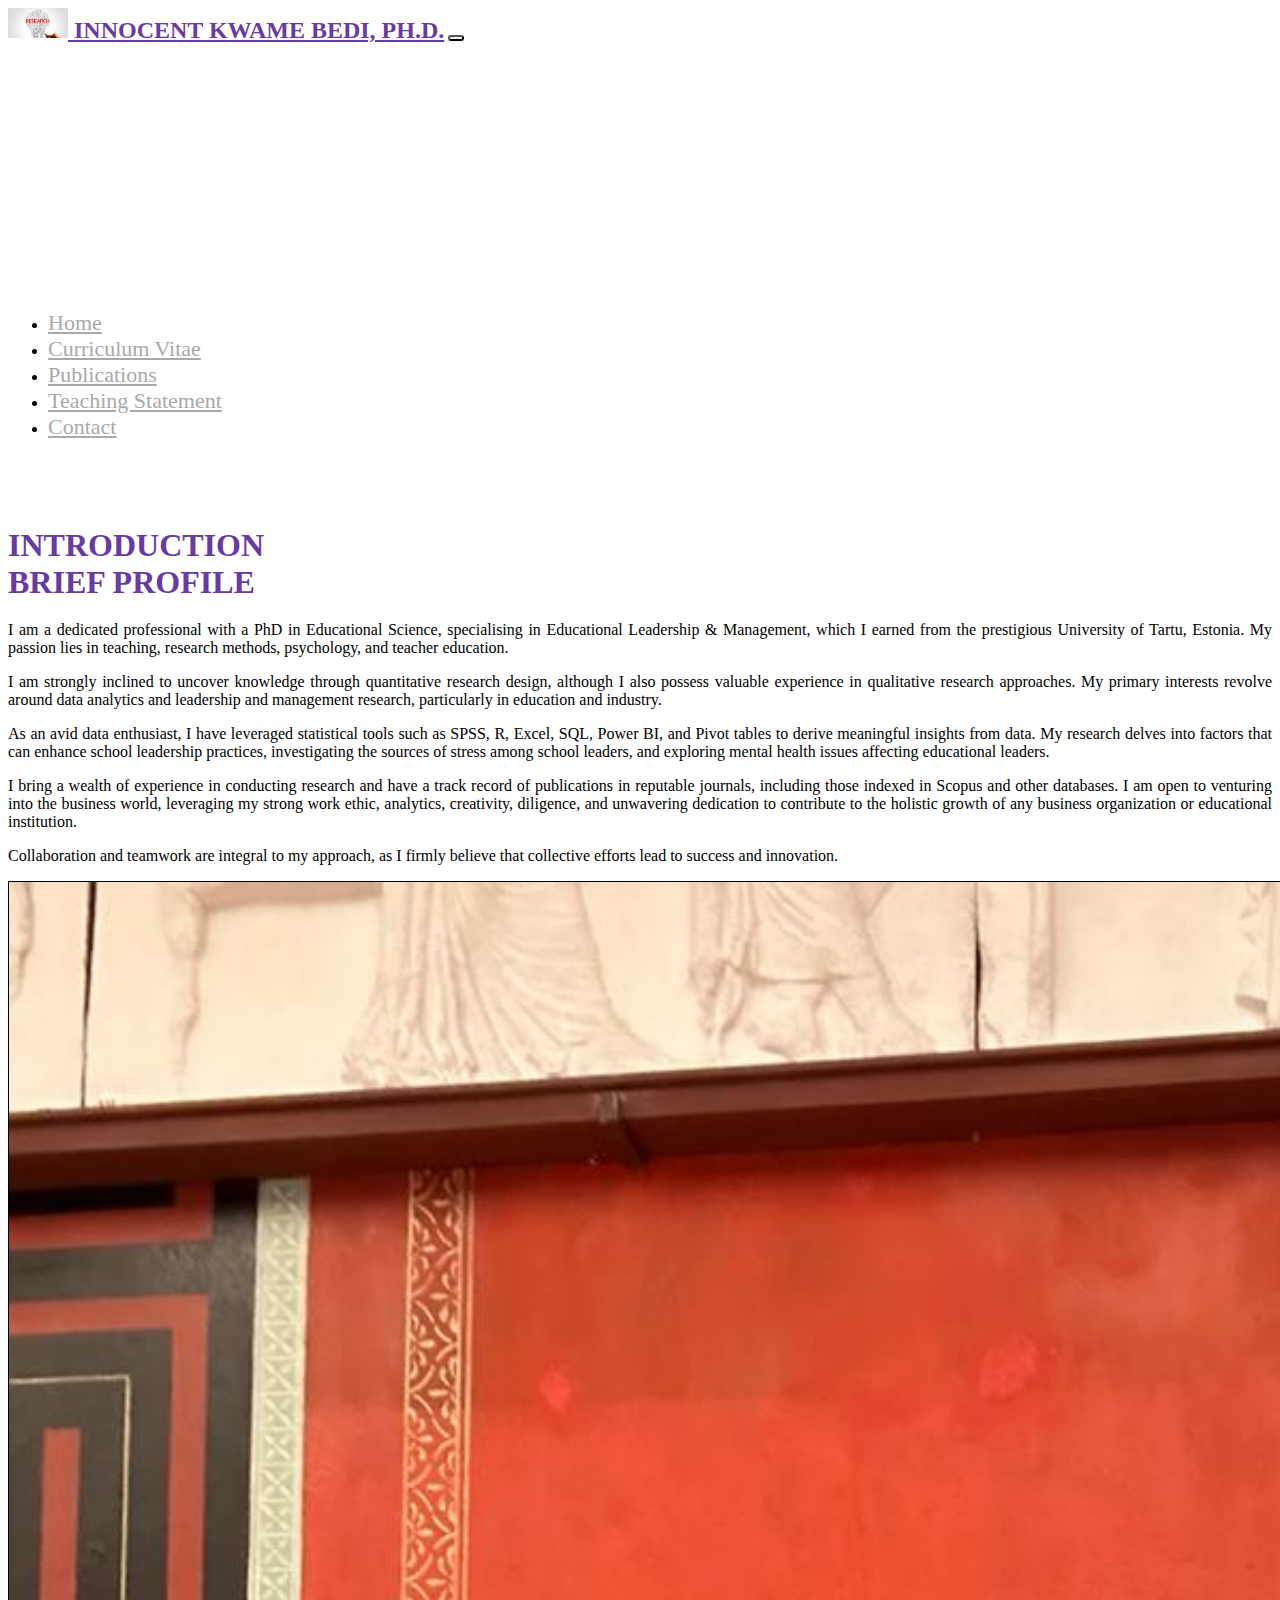
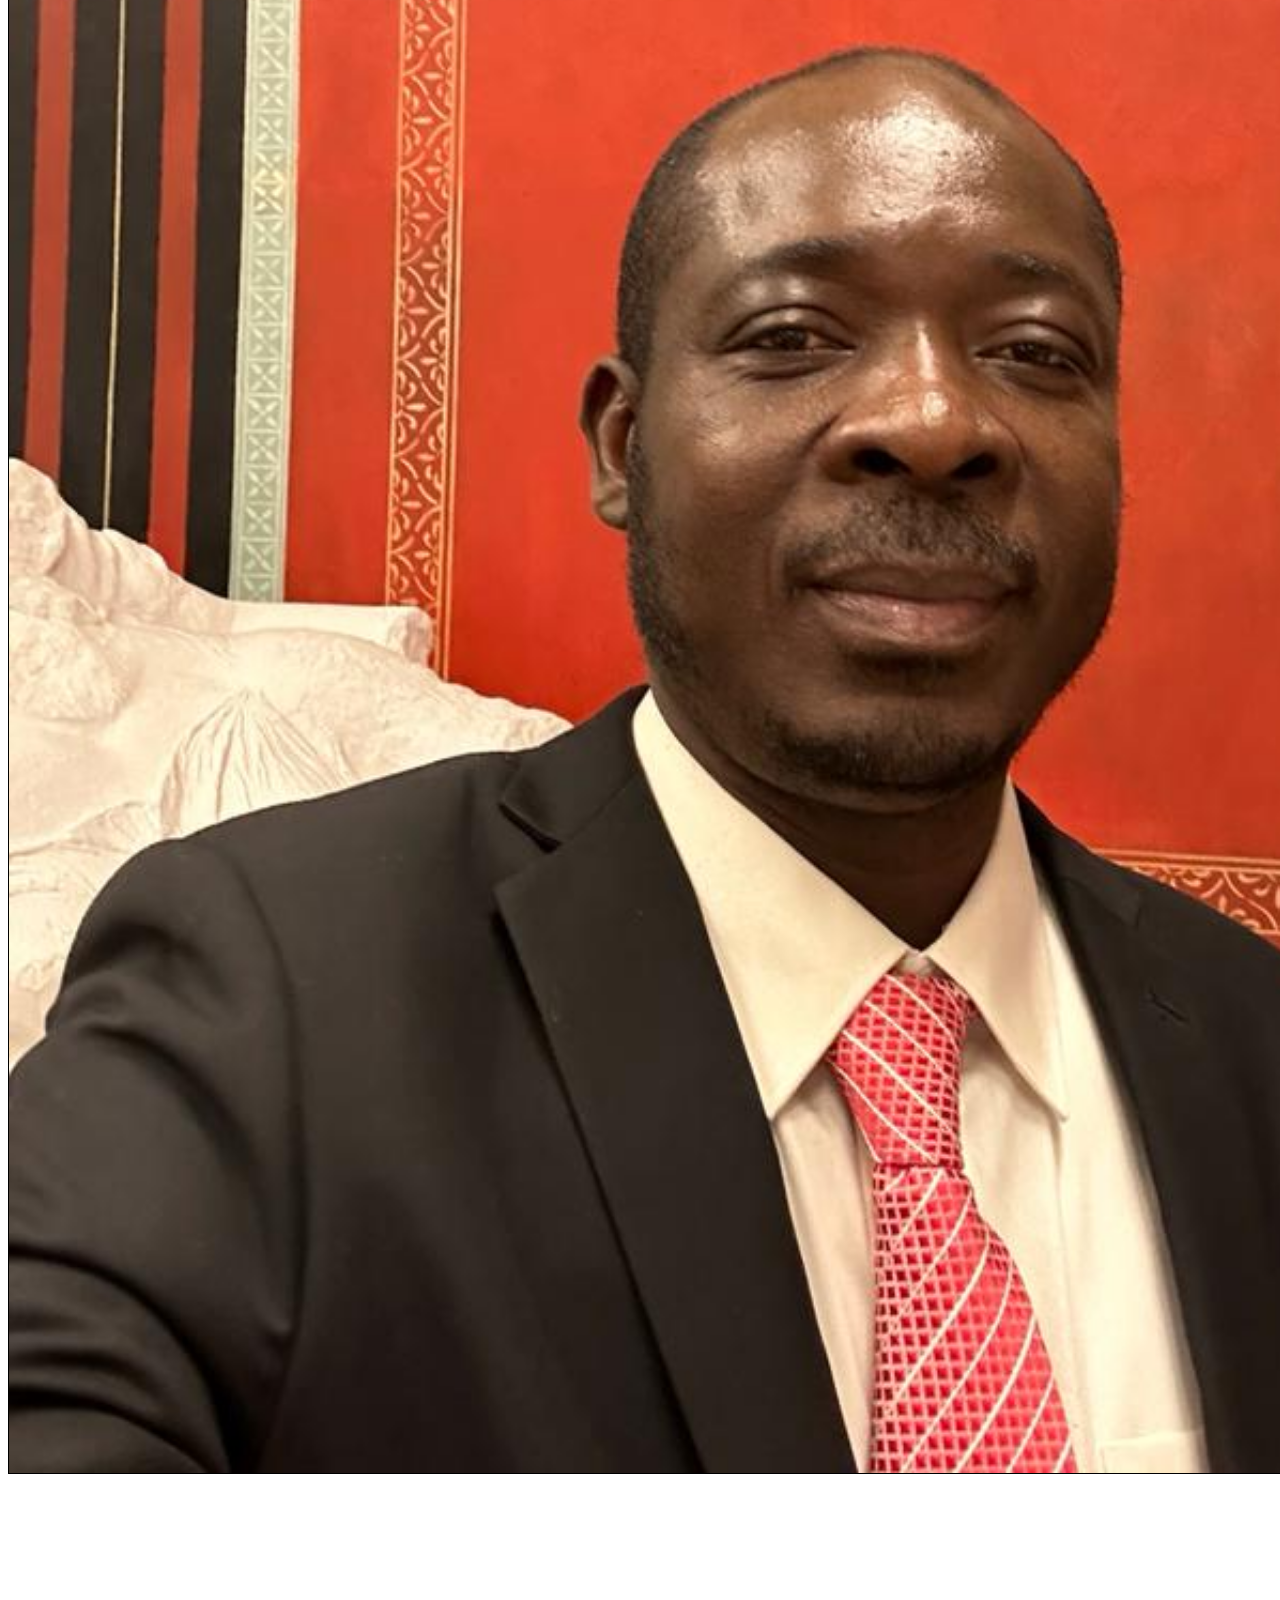
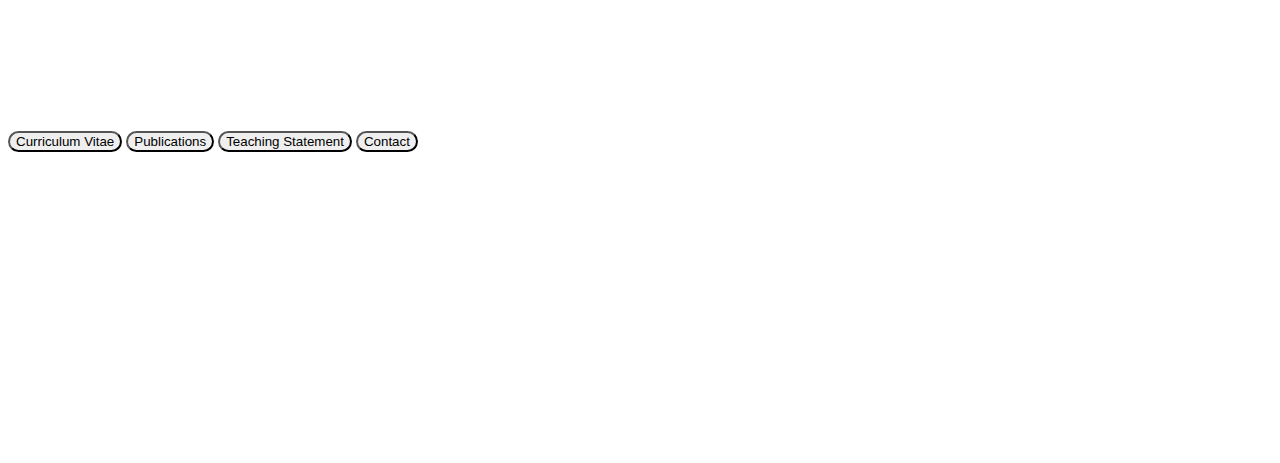
<file: index.html>
<!DOCTYPE html>
<html lang="en">
    <head>
        <meta charset="UTF-8">
        <meta name="viewport" content="width=device-width, initial-scale=1.0">
        <title>Portfolio_Home</title>
        <!--CSS only-->
        <link href="https://cdn.jsdelivr.net/npm/bootstrap@5.3.2/dist/css/bootstrap.min.css" rel="stylesheet" integrity="sha384-T3c6CoIi6uLrA9TneNEoa7RxnatzjcDSCmG1MXxSR1GAsXEV/Dwwykc2MPK8M2HN" crossorigin="anonymous">
        <link rel="stylesheet" href="styles_portfolio.css"/>
        <!--Javascript and dependencies-->
        <script src="https://cdn.jsdelivr.net/npm/bootstrap@5.3.2/dist/js/bootstrap.bundle.min.js" integrity="sha384-C6RzsynM9kWDrMNeT87bh95OGNyZPhcTNXj1NW7RuBCsyN/o0jlpcV8Qyq46cDfL" crossorigin="anonymous"></script>
    </head>
    <body>
        <!--navigation bar-->
        <nav class="navbar navbar-expand-lg bg-body-tertiary">
            <div class="container-fluid">
              <a class="navbar-brand" href="#">
                <img src="research.jpg" alt="research logo" width="60"> Innocent Kwame Bedi, Ph.D.</a>
              <button class="navbar-toggler" type="button" data-bs-toggle="collapse" data-bs-target="#navbarNav" aria-controls="navbarNav" aria-expanded="false" aria-label="Toggle navigation">
                <span class="navbar-toggler-icon"></span>
              </button>
              <div class="collapse navbar-collapse justify-content-end" id="navbarNav">
                <ul class="navbar-nav" >
                  <li class="nav-item">
                    <a class="nav-link active" aria-current="page" href="#">Home</a>
                  </li>
                  <li class="nav-item">
                    <a class="nav-link" href="../CV.html">Curriculum Vitae</a>
                  </li>
                  <li class="nav-item">
                    <a class="nav-link" href="../Publications.html">Publications</a>
                </li>
                <li class="nav-item">
                  <a class="nav-link" href="../Teaching_Statement.html">Teaching Statement</a>
                </li>  
                </li>
                  <li class="nav-item">
                    <a class="nav-link" href="../Contact.html">Contact</a>
                  </li>
                </ul>
              </div>
            </div>   
        </nav>
        <!-- end of navigation-->

        <!--Introduction_Home-->
        <section id="Introduction">
            <div class="container">
                <div class="row">
                    <div class="col-6">
                        <h1>Introduction<br>Brief Profile</h1>
                        <p>I am a dedicated professional with a PhD in Educational Science, specialising in Educational Leadership & Management, which I earned from the prestigious University of Tartu, Estonia. My passion lies in teaching, research methods, psychology, and teacher education.</p>
                        <p>I am strongly inclined to uncover knowledge through quantitative research design, although I also possess valuable experience in qualitative research approaches. My primary interests revolve around data analytics and leadership and management research, particularly in education and industry.</p>
                        <p>As an avid data enthusiast, I have leveraged statistical tools such as SPSS, R, Excel, SQL, Power BI, and Pivot tables to derive meaningful insights from data. My research delves into factors that can enhance school leadership practices, investigating the sources of stress among school leaders, and exploring mental health issues affecting educational leaders.</p>
                        <p>I bring a wealth of experience in conducting research and have a track record of publications in reputable journals, including those indexed in Scopus and other databases. I am open to venturing into the business world, leveraging my strong work ethic, analytics, creativity, diligence, and unwavering dedication to contribute to the holistic growth of any business organization or educational institution.</p>
                        <p>Collaboration and teamwork are integral to my approach, as I firmly believe that collective efforts lead to success and innovation.</p>
                    </div> 
                    <div class="col-6">
                      <img src="photo.jpeg" alt="self image" class="img-fluid">
                  </div>
                    <div>
                        <a href="../CV.html"><button type="button" class="btn btn-dark btn-lg">Curriculum Vitae</button></a>
                        <a href="../Publications.html"><button type="button" class="btn btn-dark btn-lg">Publications</button></a>
                        <a href="../Teaching_Statement.html"><button type="button" class="btn btn-dark btn-lg">Teaching Statement</button></a>
                        <a href="../Contact.html"><button type="button" class="btn btn-dark btn-lg">Contact</button></a>  
                    </div>                
            </div>
        </section>
        <!--End of introduction_Home-->
    </body>
</html>
</file>
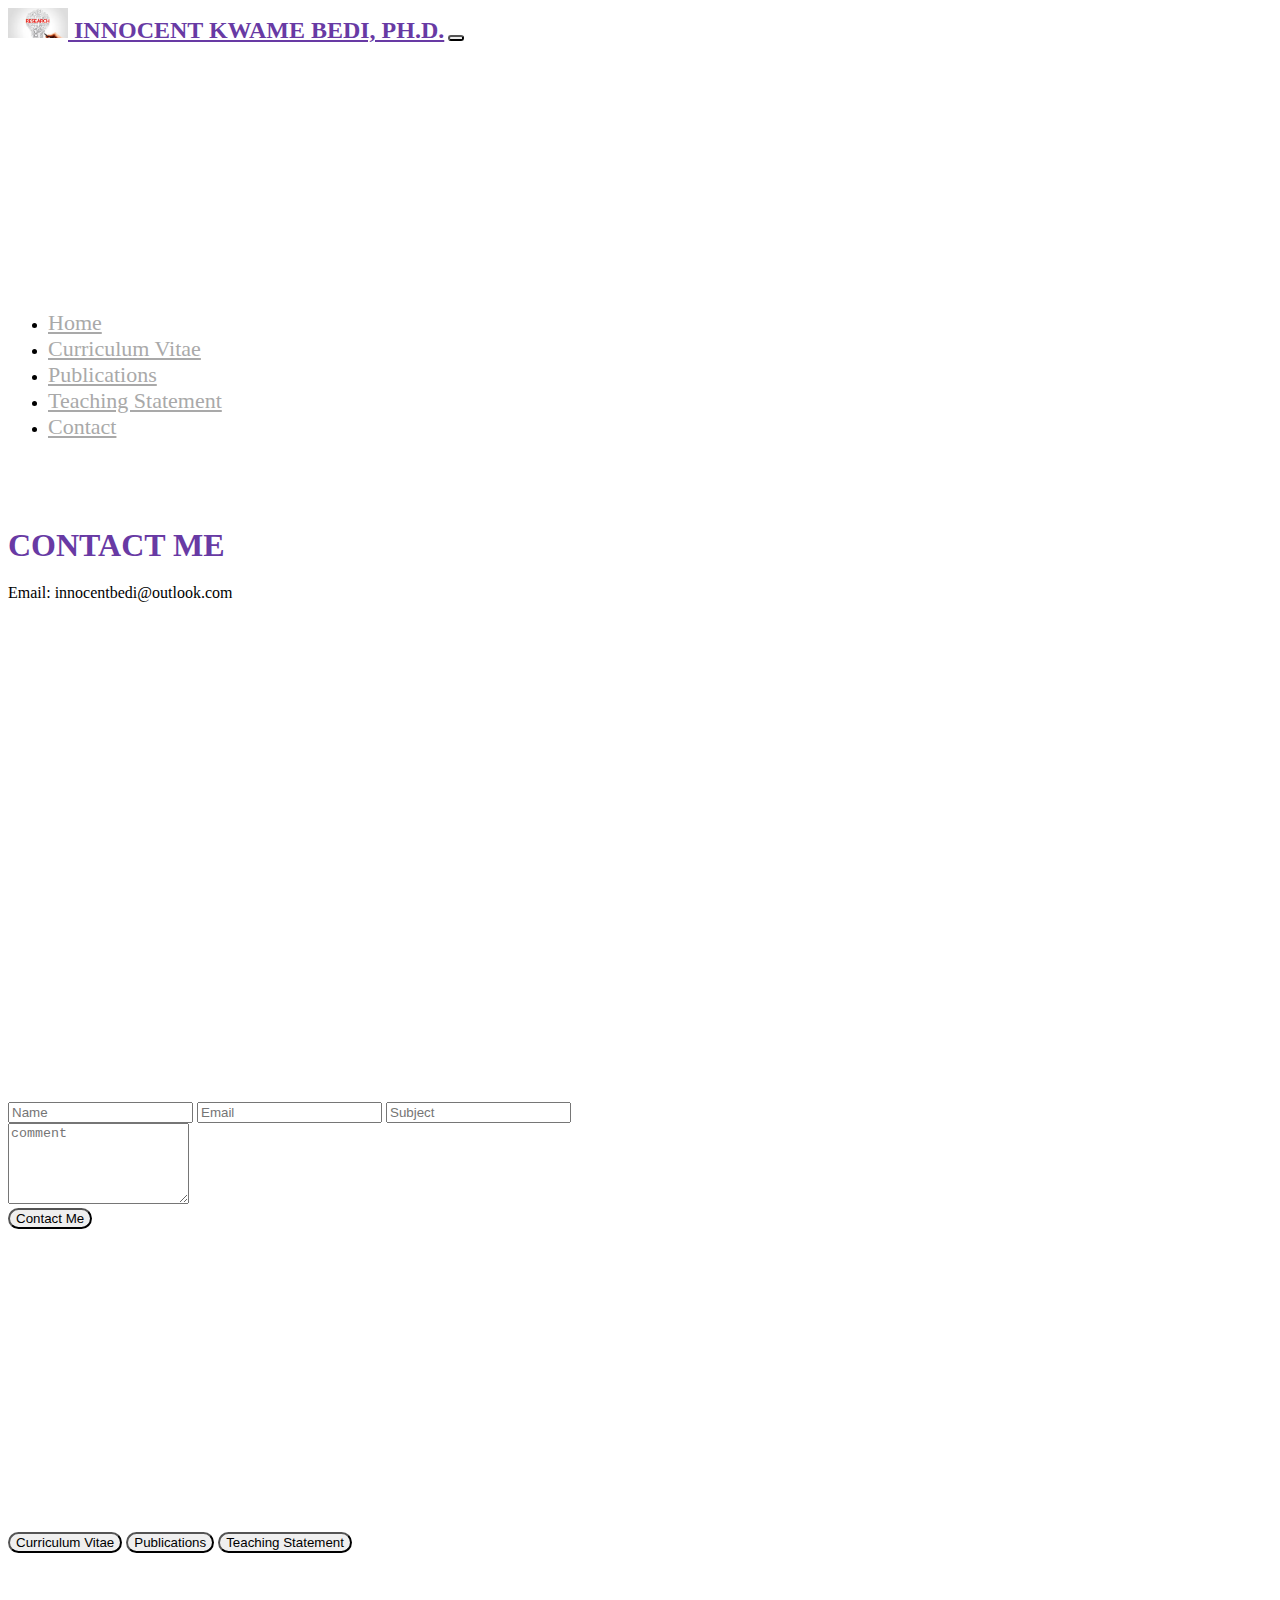
<file: Contact.html>
<!DOCTYPE html>
<html lang="en">
    <head>
        <meta charset="UTF-8">
        <meta name="viewport" content="width=device-width, initial-scale=1.0">
        <title>Portfolio_Contact</title>
        <!--CSS only-->
        <link href="https://cdn.jsdelivr.net/npm/bootstrap@5.3.2/dist/css/bootstrap.min.css" rel="stylesheet" integrity="sha384-T3c6CoIi6uLrA9TneNEoa7RxnatzjcDSCmG1MXxSR1GAsXEV/Dwwykc2MPK8M2HN" crossorigin="anonymous">
        <link rel="stylesheet" href="styles_portfolio.css"/>
        <!--Javascript and dependencies-->
        <script src="https://cdn.jsdelivr.net/npm/bootstrap@5.3.2/dist/js/bootstrap.bundle.min.js" integrity="sha384-C6RzsynM9kWDrMNeT87bh95OGNyZPhcTNXj1NW7RuBCsyN/o0jlpcV8Qyq46cDfL" crossorigin="anonymous"></script>
    </head>

    <body>
        <!--navigation bar-->
        <nav class="navbar navbar-expand-lg bg-body-tertiary">
            <div class="container-fluid">
              <a class="navbar-brand" href="#">
                <img src="research.jpg" alt="research logo" width="60"> Innocent Kwame Bedi, Ph.D.</a>
              <button class="navbar-toggler" type="button" data-bs-toggle="collapse" data-bs-target="#navbarNav" aria-controls="navbarNav" aria-expanded="false" aria-label="Toggle navigation">
                <span class="navbar-toggler-icon"></span>
              </button>
              <div class="collapse navbar-collapse justify-content-end" id="navbarNav">
                <ul class="navbar-nav" >
                  <li class="nav-item">
                    <a class="nav-link active" aria-current="page" href="../index.html">Home</a>
                  </li>
                  <li class="nav-item">
                    <a class="nav-link" href="../CV.html">Curriculum Vitae</a>
                  </li>
                  <li class="nav-item">
                    <a class="nav-link" href="../Publications.html">Publications</a>
                </li>
                <li class="nav-item">
                  <a class="nav-link" href="../Teaching_Statement.html">Teaching Statement</a>
                </li>  
                </li>
                  <li class="nav-item">
                    <a class="nav-link" href="../Contact.html">Contact</a>
                  </li>
                </ul>
              </div>
            </div>   
        </nav>
        <!-- end of navigation-->

        <!--Contact -->
        <!-- contact section-->
    <section id="contact">
        <div class="container mt-3 contactContent">
            <h1 class="text-center">Contact Me</h1>
            <div class="text-center"> Email: innocentbedi@outlook.com</div>

            <div class="row mt-4">
                <div class="col-lg-6">
                    <!-- to edit google map goto https://www.embed-map.com type your location, generate html code and copy the html  -->
                    <div style="overflow:hidden;max-width:100%;width:500px;height:500px;"><div id="my-map-display" style="height:100%; width:100%;max-width:100%;">
                        <iframe style="height:100%;width:100%;border:0;" frameborder="0" src="https://www.google.com/maps/embed/v1/place?q=Tallinn,+Estonia&key=AIzaSyBFw0Qbyq9zTFTd-tUY6dZWTgaQzuU17R8"></iframe></div>
                        <a class="embed-map-html" rel="nofollow" href="https://www.bootstrapskins.com/themes" id="get-data-for-map">premium bootstrap themes</a>
                        <style>#my-map-display img.text-marker{max-width:none!important;background:none!important;}img{max-width:none}</style></div>
                        
                        </div>
                    </div>
                </div>

                <div class="col-lg-6">
                    <!-- form fields -->
                    <form>
                        <input type="text" class="form-control form-control-lg" placeholder="Name">
                        <input type="email" class="form-control mt-3" placeholder="Email">
                        <input type="text" class="form-control mt-3" placeholder="Subject">
                        <div class="mb-3 mt-3">
                            <textarea class="form-control" rows="5" id="comment" name="text" placeholder="comment"></textarea>
                        </div>
                    </form>
                    <button type="button" class="btn btn-success mt-3">Contact Me</button>
                </div>
            </div>
        </div>
    </section>
        <div>
            <a href="../CV.html"><button type="button" class="btn btn-dark btn-lg">Curriculum Vitae</button></a>
            <a href="../Publications.html"><button type="button" class="btn btn-dark btn-lg">Publications</button></a>
            <a href="../Teaching_Statement.html"><button type="button" class="btn btn-dark btn-lg">Teaching Statement</button></a>          
        </div>
        <!--End of contact->
    </body>
</html>
</file>
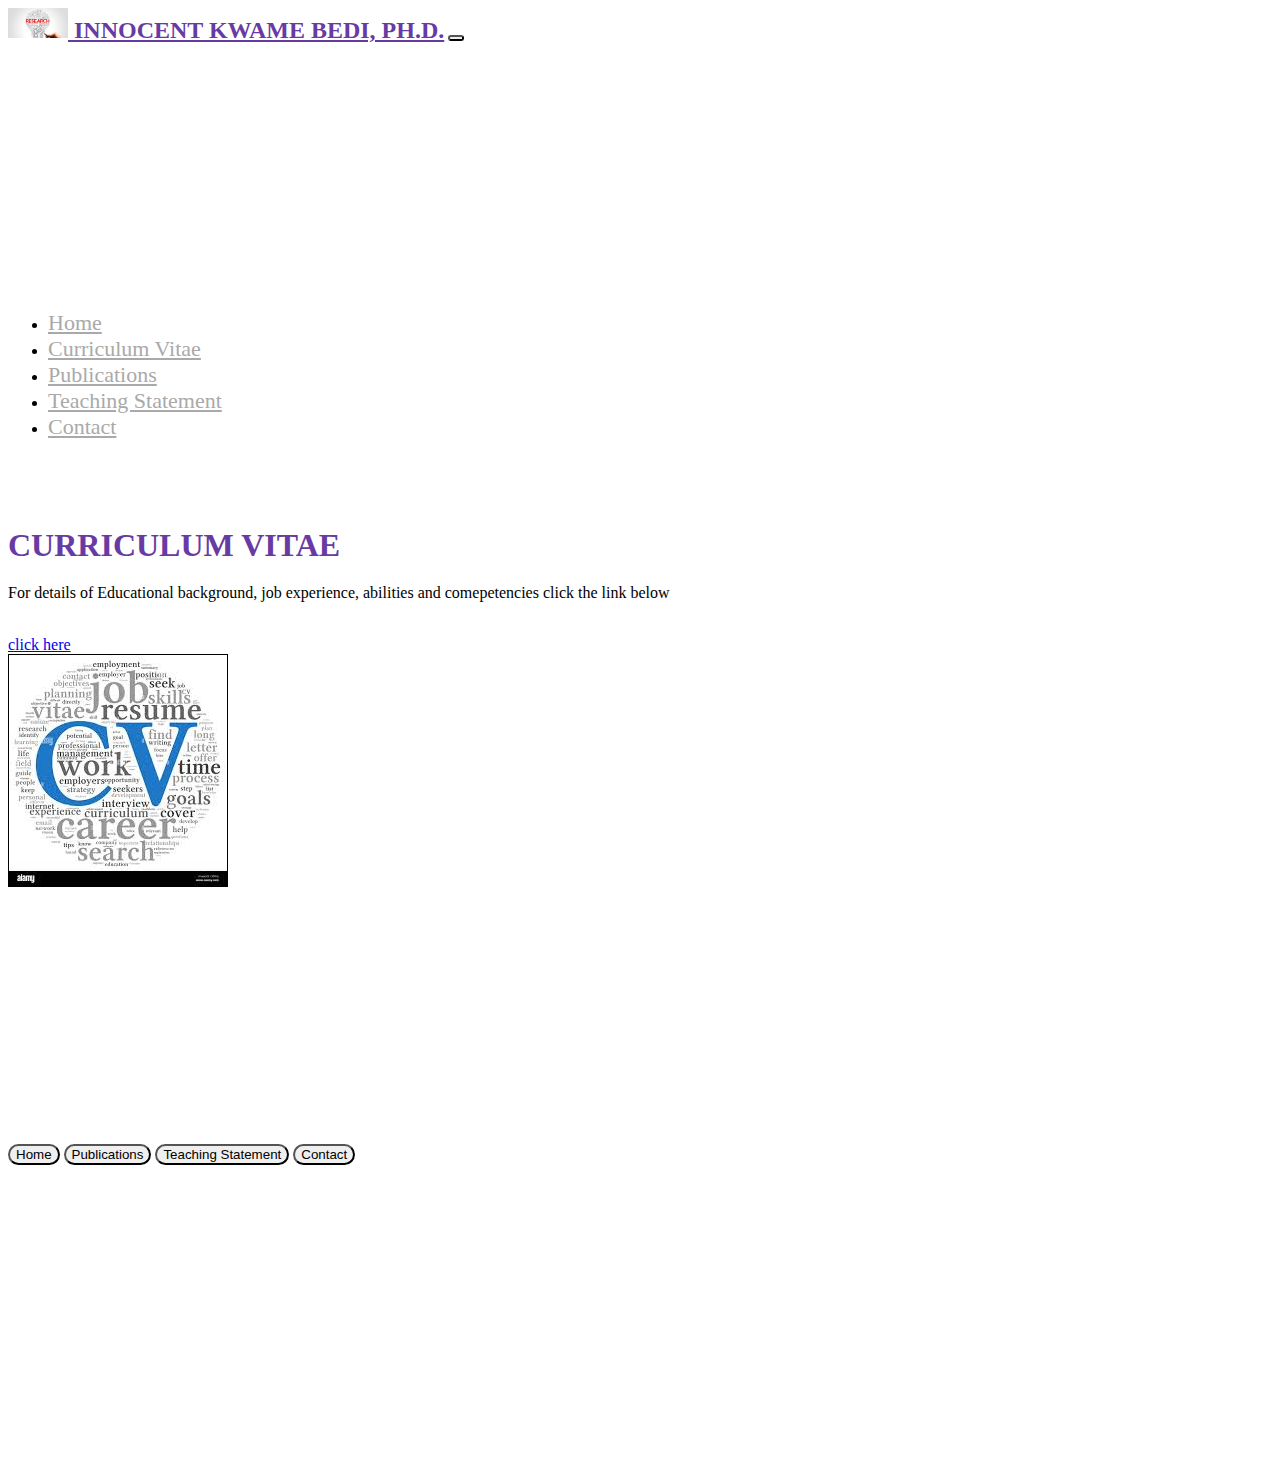
<file: CV.html>
<!DOCTYPE html>
<html lang="en">
    <head>
        <meta charset="UTF-8">
        <meta name="viewport" content="width=device-width, initial-scale=1.0">
        <title>Portfolio_CV</title>
        <!--CSS only-->
        <link href="https://cdn.jsdelivr.net/npm/bootstrap@5.3.2/dist/css/bootstrap.min.css" rel="stylesheet" integrity="sha384-T3c6CoIi6uLrA9TneNEoa7RxnatzjcDSCmG1MXxSR1GAsXEV/Dwwykc2MPK8M2HN" crossorigin="anonymous">
        <link rel="stylesheet" href="styles_portfolio.css"/>
        <!--Javascript and dependencies-->
        <script src="https://cdn.jsdelivr.net/npm/bootstrap@5.3.2/dist/js/bootstrap.bundle.min.js" integrity="sha384-C6RzsynM9kWDrMNeT87bh95OGNyZPhcTNXj1NW7RuBCsyN/o0jlpcV8Qyq46cDfL" crossorigin="anonymous"></script>
    </head>

    <body>
        <!--navigation bar-->
        <nav class="navbar navbar-expand-lg bg-body-tertiary">
            <div class="container-fluid">
              <a class="navbar-brand" href="#">
                <img src="research.jpg" alt="research logo" width="60"> Innocent Kwame Bedi, Ph.D.</a>
              <button class="navbar-toggler" type="button" data-bs-toggle="collapse" data-bs-target="#navbarNav" aria-controls="navbarNav" aria-expanded="false" aria-label="Toggle navigation">
                <span class="navbar-toggler-icon"></span>
              </button>
              <div class="collapse navbar-collapse justify-content-end" id="navbarNav">
                <ul class="navbar-nav" >
                  <li class="nav-item">
                    <a class="nav-link active" aria-current="page" href="../index.html">Home</a>
                  </li>
                  <li class="nav-item">
                    <a class="nav-link" href="../CV.html">Curriculum Vitae</a>
                  </li>
                  <li class="nav-item">
                    <a class="nav-link" href="../Publications.html">Publications</a>
                </li>
                <li class="nav-item">
                  <a class="nav-link" href="../Teaching_Statement.html">Teaching Statement</a>
                </li>  
                </li>
                  <li class="nav-item">
                    <a class="nav-link" href="../Contact.html">Contact</a>
                  </li>
                </ul>
              </div>
            </div>   
        </nav>
        <!-- end of navigation-->

        <!--list of Publications -->
        <section id="Curriculum Vitae">
            <div class="container">
                <div class="row">
                    <div class="col">
                      <h1>Curriculum Vitae<br></h1>
                      <p>For details of Educational background, job experience, abilities and comepetencies click the link below</p>
                      <br> <a href="https://www.linkedin.com/in/innocent-kwame-bedi-phd-434913197/"> click here</a>
                    </div>               
                    <div class="col img-col">
                        <img src="cv.jpg" alt="CV logo" class="img-fluid">
                    </div>
                    <div>
                        <a href="../index.html"><button type="button" class="btn btn-dark btn-lg">Home</button></a>  
                        <a href="../Publications.html"><button type="button" class="btn btn-dark btn-lg">Publications</button></a>
                        <a href="../Teaching_Statement.html"><button type="button" class="btn btn-dark btn-lg">Teaching Statement</button></a>
                        <a href="../Contact.html"><button type="button" class="btn btn-dark btn-lg">Contact</button></a>                           
                    </div>
            </div>
        </section>
        <!--End of list of publications->
    
    </body>
</html>
</file>
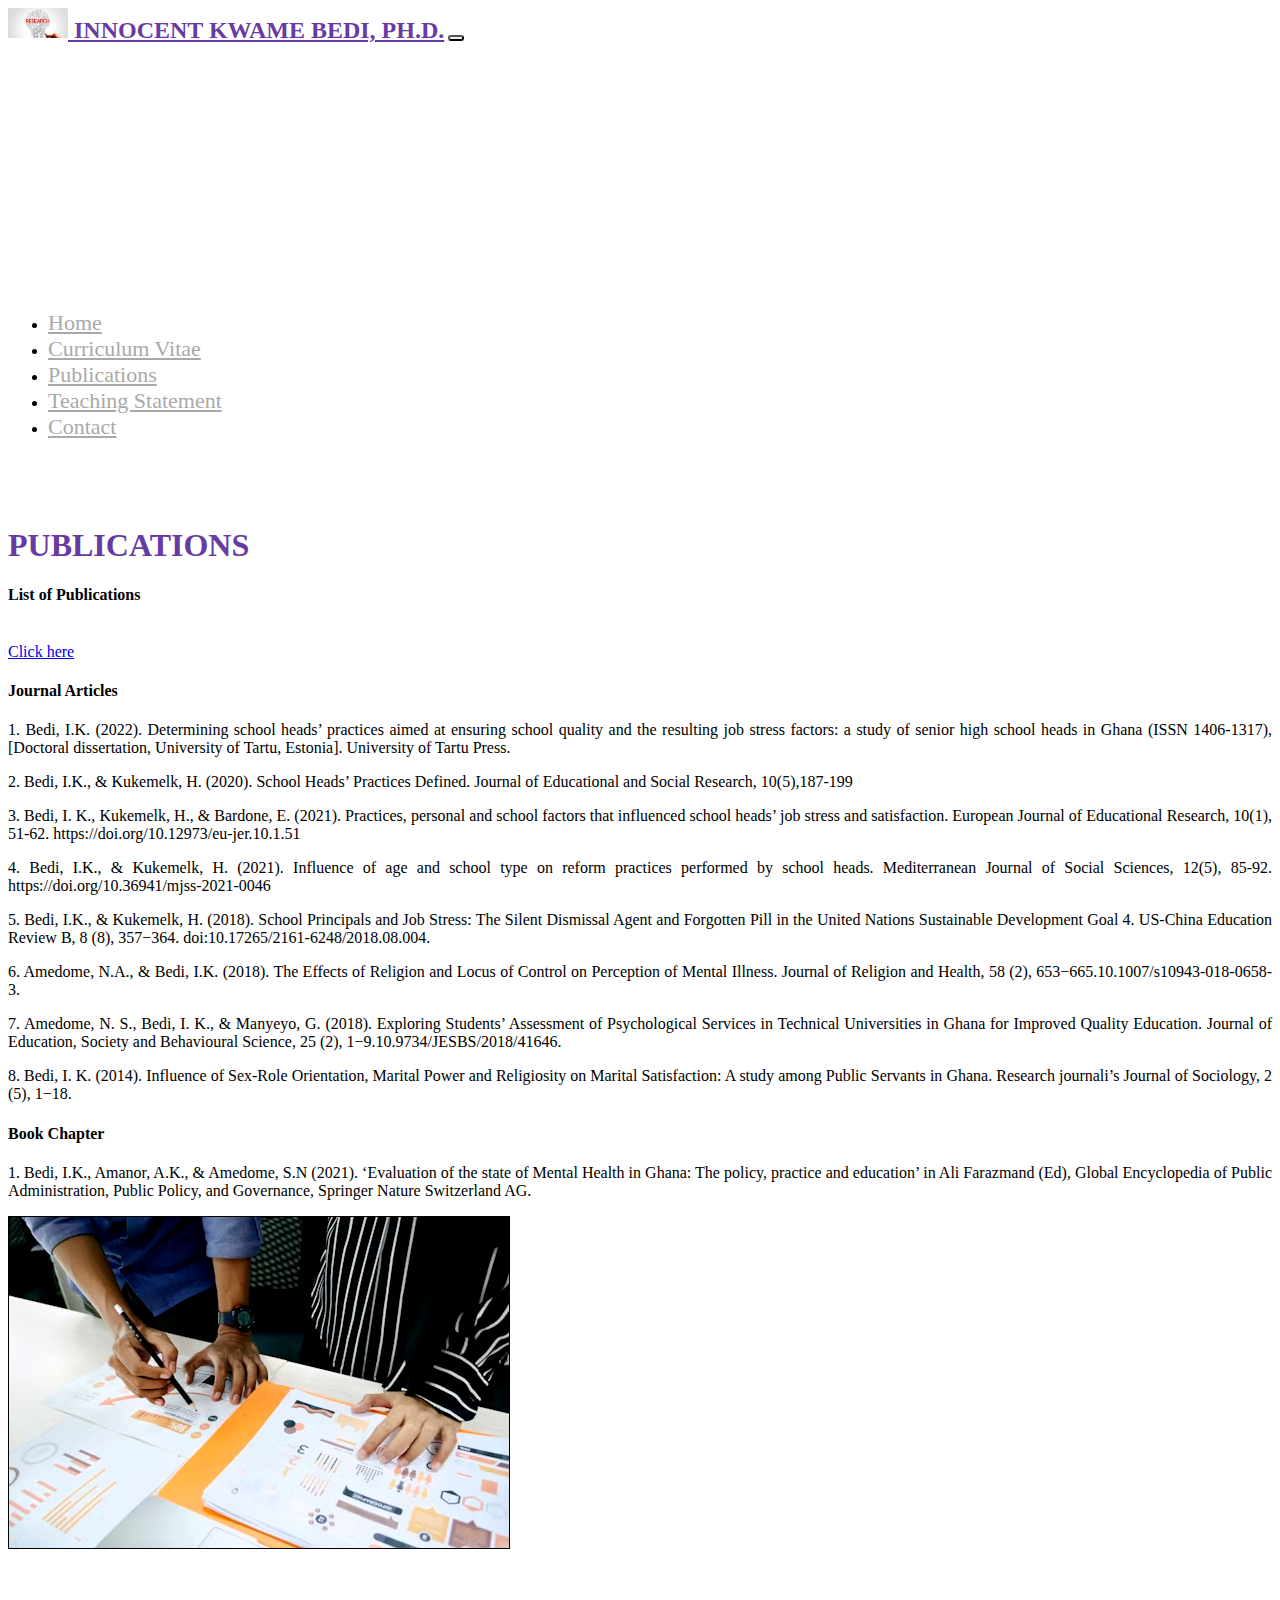
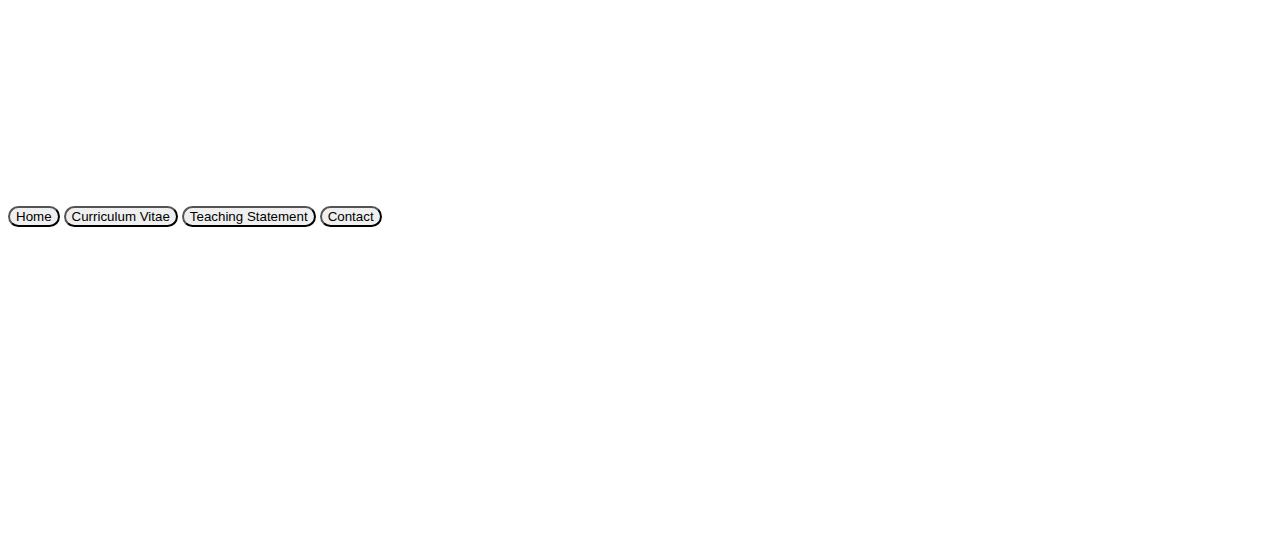
<file: Publications.html>
<!DOCTYPE html>
<html lang="en">
    <head>
        <meta charset="UTF-8">
        <meta name="viewport" content="width=device-width, initial-scale=1.0">
        <title>Portfolio_Publications</title>
        <!--CSS only-->
        <link href="https://cdn.jsdelivr.net/npm/bootstrap@5.3.2/dist/css/bootstrap.min.css" rel="stylesheet" integrity="sha384-T3c6CoIi6uLrA9TneNEoa7RxnatzjcDSCmG1MXxSR1GAsXEV/Dwwykc2MPK8M2HN" crossorigin="anonymous">
        <link rel="stylesheet" href="styles_portfolio.css"/>
        <!--Javascript and dependencies-->
        <script src="https://cdn.jsdelivr.net/npm/bootstrap@5.3.2/dist/js/bootstrap.bundle.min.js" integrity="sha384-C6RzsynM9kWDrMNeT87bh95OGNyZPhcTNXj1NW7RuBCsyN/o0jlpcV8Qyq46cDfL" crossorigin="anonymous"></script>
    </head>

    <body>
        <!--navigation bar-->
        <nav class="navbar navbar-expand-lg bg-body-tertiary">
            <div class="container-fluid">
              <a class="navbar-brand" href="#">
                <img src="research.jpg" alt="research logo" width="60"> Innocent Kwame Bedi, Ph.D.</a>
              <button class="navbar-toggler" type="button" data-bs-toggle="collapse" data-bs-target="#navbarNav" aria-controls="navbarNav" aria-expanded="false" aria-label="Toggle navigation">
                <span class="navbar-toggler-icon"></span>
              </button>
              <div class="collapse navbar-collapse justify-content-end" id="navbarNav">
                <ul class="navbar-nav" >
                  <li class="nav-item">
                    <a class="nav-link active" aria-current="page" href="../index.html">Home</a>
                  </li>
                  <li class="nav-item">
                    <a class="nav-link" href="../CV.html">Curriculum Vitae</a>
                  </li>
                  <li class="nav-item">
                    <a class="nav-link" href="../Publications.html">Publications</a>
                </li>
                <li class="nav-item">
                  <a class="nav-link" href="../Teaching_Statement.html">Teaching Statement</a>
                </li>  
                </li>
                  <li class="nav-item">
                    <a class="nav-link" href="../Contact.html">Contact</a>
                  </li>
                </ul>
              </div>
            </div>   
        </nav>
        <!-- end of navigation-->

        <!--list of Publications -->
        <section id="Publications">
            <div class="container">
                <div class="row">
                    <div class="col">
                      <h1>publications<br></h1>
                        <h4>List of Publications</h4><br> <a href="https://scholar.google.com/citations?user=J0CUR20AAAAJ&hl=en">Click here</a>
                        
                       <h4>Journal Articles</h4>
                       <p>1. Bedi, I.K. (2022). Determining school heads’ practices aimed at ensuring school quality and the resulting job stress factors: a study of senior high school heads in Ghana (ISSN 1406-1317), [Doctoral dissertation, University of Tartu, Estonia]. University of Tartu Press.</p>
                       <p>2. Bedi, I.K., & Kukemelk, H. (2020). School Heads’ Practices Defined. Journal of Educational and Social Research, 10(5),187-199</p>
                       <p>3. Bedi, I. K., Kukemelk, H., & Bardone, E. (2021). Practices, personal and school factors that influenced school heads’ job stress and satisfaction. European Journal of Educational Research, 10(1), 51-62. https://doi.org/10.12973/eu-jer.10.1.51</p>
                       <p>4. Bedi, I.K., & Kukemelk, H. (2021). Influence of age and school type on reform practices performed by school heads. Mediterranean Journal of Social Sciences, 12(5), 85-92. https://doi.org/10.36941/mjss-2021-0046</p>
                       <p>5. Bedi, I.K., & Kukemelk, H. (2018). School Principals and Job Stress: The Silent Dismissal Agent and Forgotten Pill in the United Nations Sustainable Development Goal 4. US-China Education Review B, 8 (8), 357−364. doi:10.17265/2161-6248/2018.08.004.</p>
                       <p>6. Amedome, N.A., & Bedi, I.K. (2018). The Effects of Religion and Locus of Control on Perception of Mental Illness. Journal of Religion and Health, 58 (2), 653−665.10.1007/s10943-018-0658-3.</p>
                       <p>7. Amedome, N. S., Bedi, I. K., & Manyeyo, G. (2018). Exploring Students’ Assessment of Psychological Services in Technical Universities in Ghana for Improved Quality Education. Journal of Education, Society and Behavioural Science, 25 (2), 1−9.10.9734/JESBS/2018/41646.</p>
                       <p>8. Bedi, I. K. (2014). Influence of Sex-Role Orientation, Marital Power and Religiosity on Marital Satisfaction: A study among Public Servants in Ghana. Research journali’s Journal of Sociology, 2 (5), 1−18.</p>
                       <h4>Book Chapter</h4>
                       <p>1.	Bedi, I.K., Amanor, A.K., & Amedome, S.N (2021). ‘Evaluation of the state of Mental Health in Ghana: The policy, practice and education’ in Ali Farazmand (Ed), Global Encyclopedia of Public Administration, Public Policy, and Governance, Springer Nature Switzerland AG.</p>
                    </div>               
                    <div class="col img-col">
                        <img src="research3.avif" alt="research photo" class="img-fluid">
                    </div>
                    <div>
                        <a href="../index.html"><button type="button" class="btn btn-dark btn-lg">Home</button></a>   
                        <a href="../CV.html"><button type="button" class="btn btn-dark btn-lg">Curriculum Vitae</button></a>
                        <a href="../Teaching_Statement.html"><button type="button" class="btn btn-dark btn-lg">Teaching Statement</button></a>
                        <a href="../Contact.html"><button type="button" class="btn btn-dark btn-lg">Contact</button></a>                           
                    </div>
            </div>
        </section>
        <!--End of list of publications->
    
    </body>
</html>
</file>
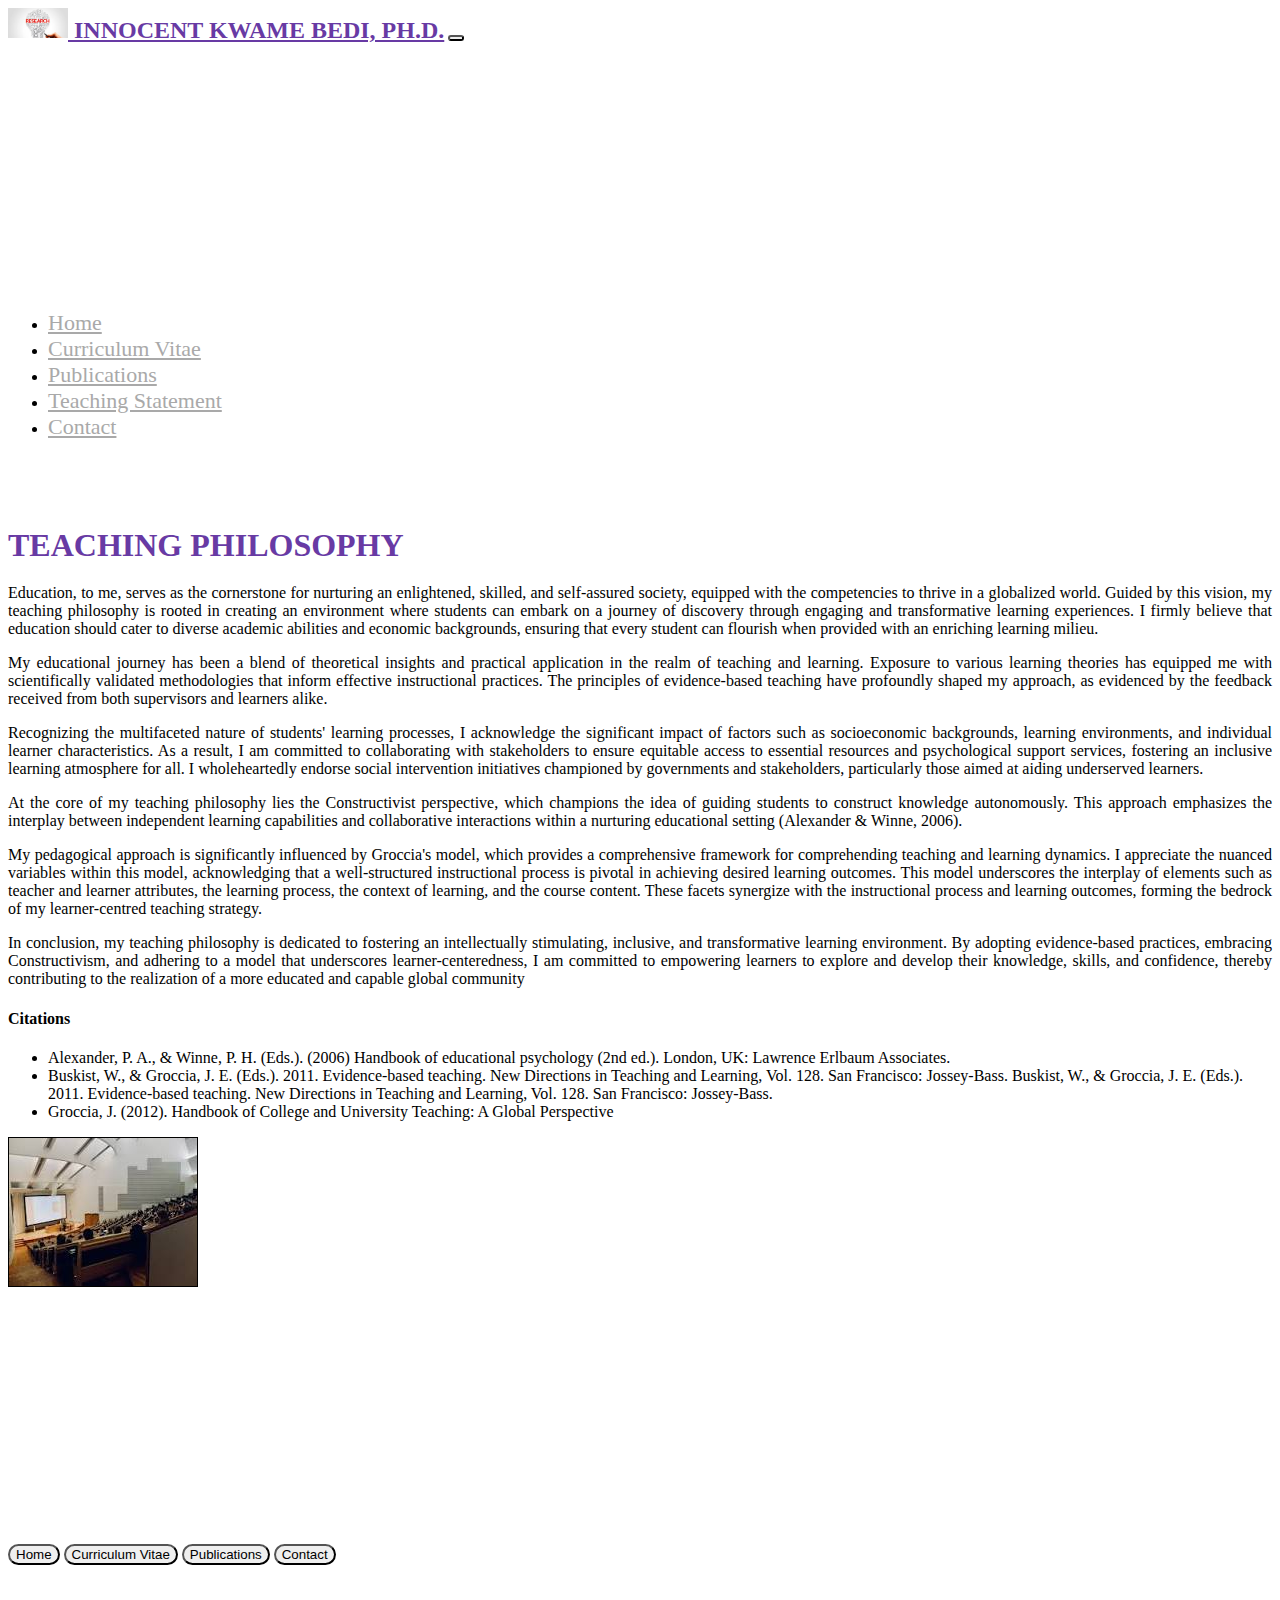
<file: Teaching_Statement.html>
<!DOCTYPE html>
<html lang="en">
    <head>
        <meta charset="UTF-8">
        <meta name="viewport" content="width=device-width, initial-scale=1.0">
        <title>Portfolio_Teaching_Statement</title>
        <!--CSS only-->
        <link href="https://cdn.jsdelivr.net/npm/bootstrap@5.3.2/dist/css/bootstrap.min.css" rel="stylesheet" integrity="sha384-T3c6CoIi6uLrA9TneNEoa7RxnatzjcDSCmG1MXxSR1GAsXEV/Dwwykc2MPK8M2HN" crossorigin="anonymous">
        <link rel="stylesheet" href="styles_portfolio.css"/>
        <!--Javascript and dependencies-->
        <script src="https://cdn.jsdelivr.net/npm/bootstrap@5.3.2/dist/js/bootstrap.bundle.min.js" integrity="sha384-C6RzsynM9kWDrMNeT87bh95OGNyZPhcTNXj1NW7RuBCsyN/o0jlpcV8Qyq46cDfL" crossorigin="anonymous"></script>
    </head>

    <body>
        <!--navigation bar-->
        <nav class="navbar navbar-expand-lg bg-body-tertiary">
            <div class="container-fluid">
              <a class="navbar-brand" href="#">
                <img src="research.jpg" alt="research logo" width="60"> Innocent Kwame Bedi, Ph.D.</a>
              <button class="navbar-toggler" type="button" data-bs-toggle="collapse" data-bs-target="#navbarNav" aria-controls="navbarNav" aria-expanded="false" aria-label="Toggle navigation">
                <span class="navbar-toggler-icon"></span>
              </button>
              <div class="collapse navbar-collapse justify-content-end" id="navbarNav">
                <ul class="navbar-nav" >
                  <li class="nav-item">
                    <a class="nav-link active" aria-current="page" href="../index.html">Home</a>
                  </li>
                  <li class="nav-item">
                    <a class="nav-link" href="../CV.html">Curriculum Vitae</a>
                  </li>
                  <li class="nav-item">
                    <a class="nav-link" href="../Publications.html">Publications</a>
                </li>
                <li class="nav-item">
                  <a class="nav-link" href="../Teaching_Statement.html">Teaching Statement</a>
                </li>  
                </li>
                  <li class="nav-item">
                    <a class="nav-link" href="../Contact.html">Contact</a>
                  </li>
                </ul>
              </div>
            </div>   
        </nav>
        <!-- end of navigation-->

        <!--Introduction_Home-->
        <section id="Teaching Statement">
            <div class="container">
                <div class="row">
                    <div class="col">
                        <h1>Teaching Philosophy<br></h1>
                        <p>Education, to me, serves as the cornerstone for nurturing an enlightened, skilled, and self-assured society, equipped with the competencies to thrive in a globalized world. Guided by this vision, my teaching philosophy is rooted in creating an environment where students can embark on a journey of discovery through engaging and transformative learning experiences. I firmly believe that education should cater to diverse academic abilities and economic backgrounds, ensuring that every student can flourish when provided with an enriching learning milieu.</p>
                        <p>My educational journey has been a blend of theoretical insights and practical application in the realm of teaching and learning. Exposure to various learning theories has equipped me with scientifically validated methodologies that inform effective instructional practices. The principles of evidence-based teaching have profoundly shaped my approach, as evidenced by the feedback received from both supervisors and learners alike.</p>
                        <p>Recognizing the multifaceted nature of students' learning processes, I acknowledge the significant impact of factors such as socioeconomic backgrounds, learning environments, and individual learner characteristics. As a result, I am committed to collaborating with stakeholders to ensure equitable access to essential resources and psychological support services, fostering an inclusive learning atmosphere for all. I wholeheartedly endorse social intervention initiatives championed by governments and stakeholders, particularly those aimed at aiding underserved learners.</p>
                        <p>At the core of my teaching philosophy lies the Constructivist perspective, which champions the idea of guiding students to construct knowledge autonomously. This approach emphasizes the interplay between independent learning capabilities and collaborative interactions within a nurturing educational setting (Alexander & Winne, 2006).</p>
                        <p>My pedagogical approach is significantly influenced by Groccia's model, which provides a comprehensive framework for comprehending teaching and learning dynamics. I appreciate the nuanced variables within this model, acknowledging that a well-structured instructional process is pivotal in achieving desired learning outcomes. This model underscores the interplay of elements such as teacher and learner attributes, the learning process, the context of learning, and the course content. These facets synergize with the instructional process and learning outcomes, forming the bedrock of my learner-centred teaching strategy.</p>
                        <p>In conclusion, my teaching philosophy is dedicated to fostering an intellectually stimulating, inclusive, and transformative learning environment. By adopting evidence-based practices, embracing Constructivism, and adhering to a model that underscores learner-centeredness, I am committed to empowering learners to explore and develop their knowledge, skills, and confidence, thereby contributing to the realization of a more educated and capable global community</p>
                        <h4>Citations</h4>
                        <ul>
                            <li>Alexander, P. A., & Winne, P. H. (Eds.). (2006) Handbook of educational psychology (2nd ed.). London, UK: Lawrence Erlbaum Associates.</li>
                            <li>Buskist, W., & Groccia, J. E. (Eds.). 2011. Evidence-based teaching. New Directions in Teaching and Learning, Vol. 128. San Francisco: Jossey-Bass. Buskist, W., & Groccia, J. E. (Eds.). 2011. Evidence-based teaching. New Directions in Teaching and Learning, Vol. 128. San Francisco: Jossey-Bass.	 </li>
                            <li>Groccia, J. (2012). Handbook of College and University Teaching: A Global Perspective</li>
                        </ul>
                    </div>               
                    <div class="col-6">
                        <img src="classroom.jpg" alt="self image" class="img-fluid">
                    </div>
                    <div>
                        <a href="../index.html"><button type="button" class="btn btn-dark btn-lg">Home</button></a>   
                        <a href="../CV.html"><button type="button" class="btn btn-dark btn-lg">Curriculum Vitae</button></a>
                        <a href="../Publications.html"><button type="button" class="btn btn-dark btn-lg">Publications</button></a>
                        <a href="../Contact.html"><button type="button" class="btn btn-dark btn-lg">Contact</button></a>                           
                    </div>
            </div>
        </section>
        <!--End of introduction_Home-->
    
    </body>
</html>
</file>
<file: styles_portfolio.css>
body{
    display: block;
    overflow-x: hidden;
}

nav{
    background-color: white;
}

.navbar-brand img{
    max-height: 50px;
}

.navbar-brand{
    font-size: 24px;
    text-transform: uppercase;
    font-weight: 900;
    color: #683aa4;
}

nav ul li a {
    color: #a9a9a9;
    font-size: 22px;
    margin: auto;
}

nav ul li a:hover{
    color: aqua;
}

section{
    padding-top: 50px;
    padding-bottom: 50px;
}

section h1{
    text-transform: uppercase;
    font-weight: 900;
    color: #683aa4;
    text-align: left;
    margin-bottom: 20px;
}

section p{
    font-size: 16px;
    font-family: 300;
    text-align: justify;
}

button{
   max-width: 50%;
   border-radius: 50px; 
   margin-bottom: 20%;
   
}

#Introduction .col{
    justify-content: center;
    flex-direction: column;
    display: flex;
}

#Introduction .img-col{
    justify-content: flex-end;
    margin-top: 100px;
}

#Introduction img{
    max-width: 130%;
    width: 130%;
}

.img-fluid{
    height: 70%;
    border: solid 1px;
    width: auto;
    margin-bottom: 20%;

}
</file>
